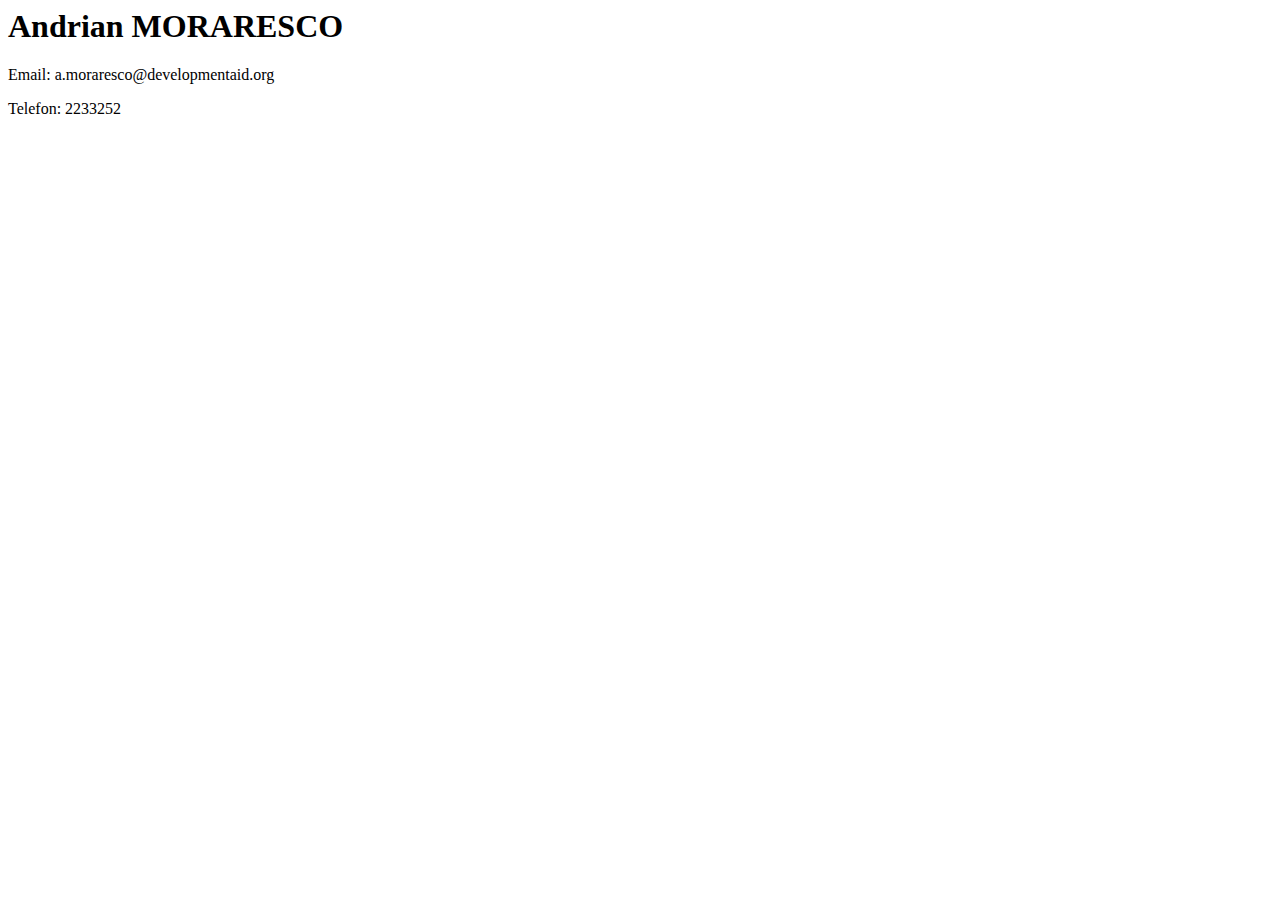
<file: index.html>
<html>
<head>
<title>Curriculum Vitae of Andrian MORARESCO</title>
</head>
<body>
    <h1>Andrian MORARESCO</h1>
    <p>Email: a.moraresco@developmentaid.org</p>
    <div>Telefon: 2233252</>
</body>
</html>
</file>
